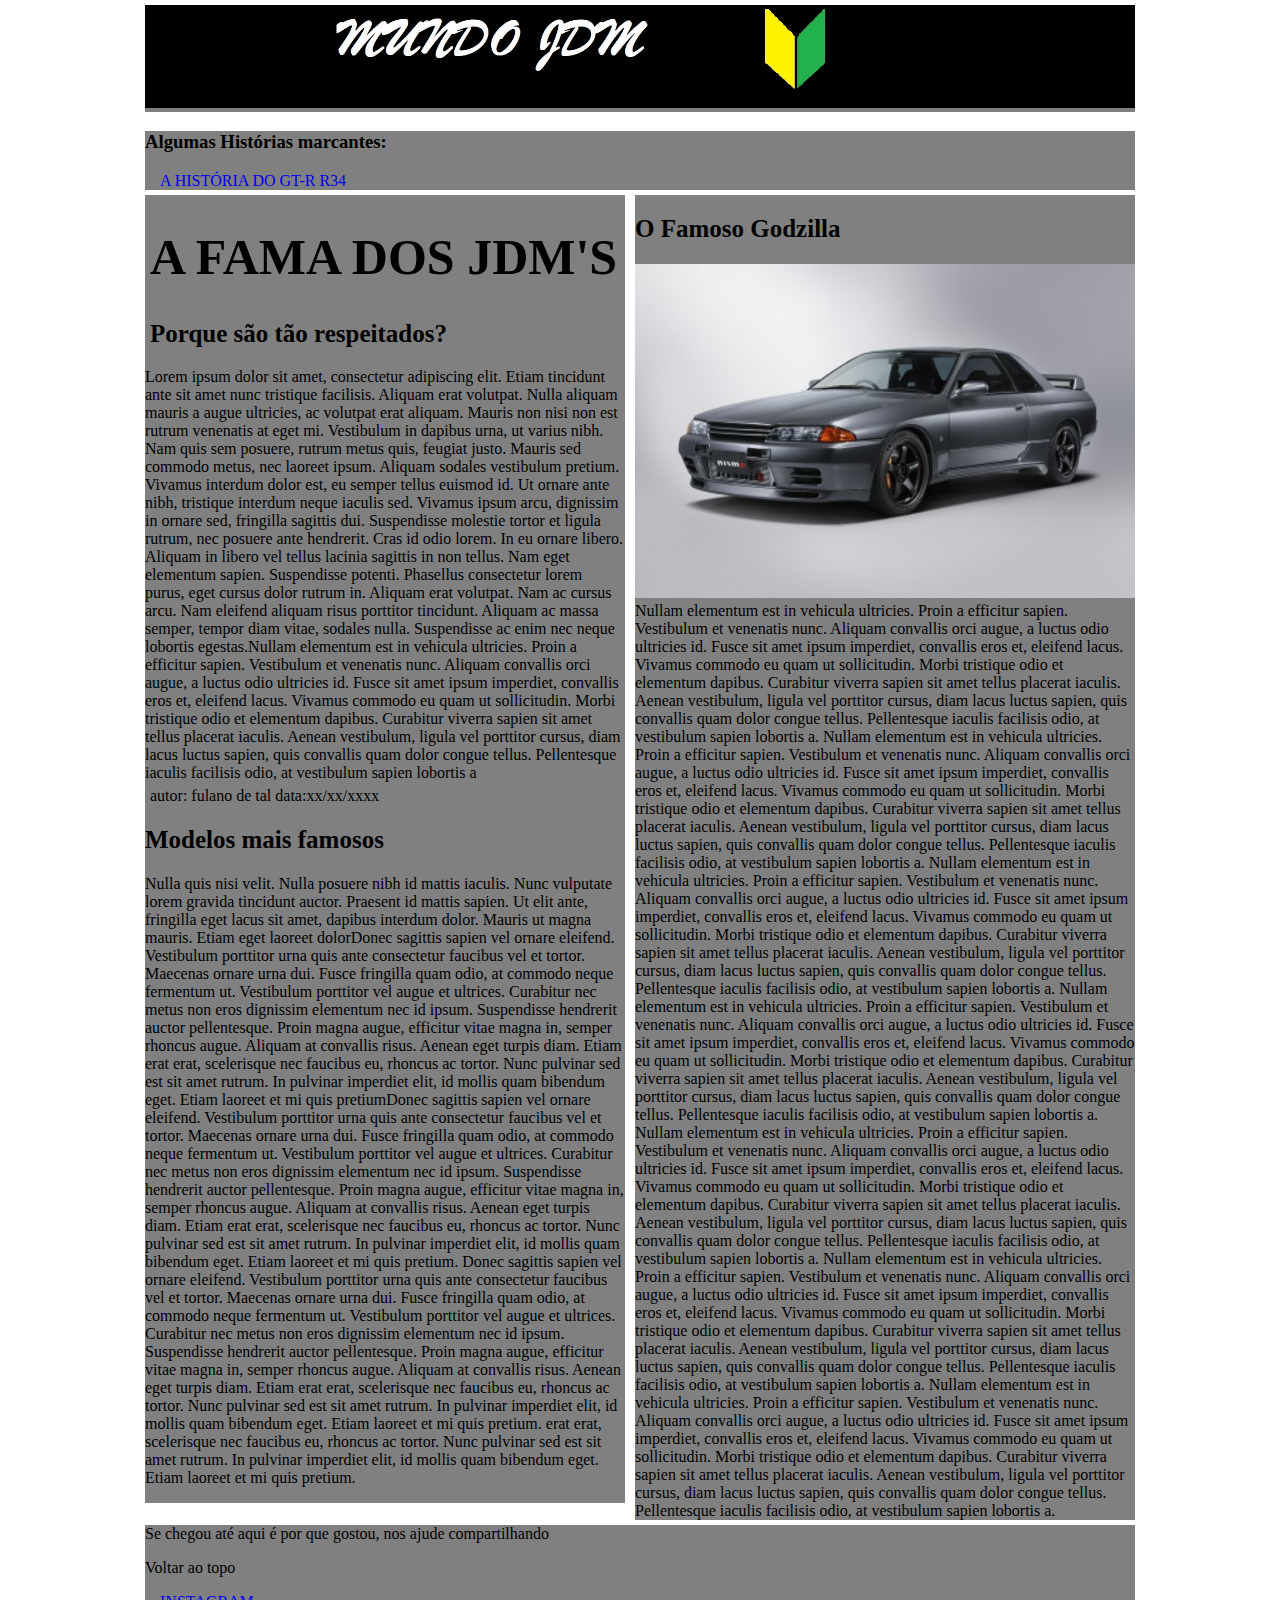
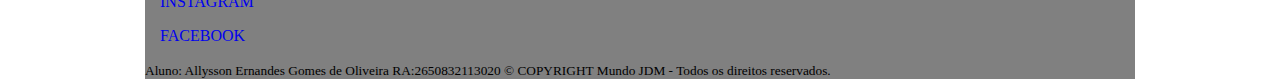
<file: index.html>
<!--https://github.com/Allysson1/exemplos.git-->

<!DOCTYPE html>

<html lang="pt-BR">

<head>
    <meta charset="UTF-8">
    <title> Mundo JDM</title>
    <link rel="stylesheet" href="css/estilo.css" type="text/css" />
</head>

<body>
    <!--parte superior, cabeçalho-->
    <header>
        <img src="images/logo.jpg" alt="logo do siye Mundo JDM " class="logo">

    </header>
    <nav>
        <h3> Algumas Histórias marcantes:</h3>
        <a href="pagina2.html" title="A História do GT-R r34">A História do GT-R r34</a>

    </nav>


    <!--informações principais-->
    <article>
        <header>
            <h1>A Fama dos JDM's</h1>
            <h2>Porque são tão respeitados?</h2>

        </header>

        Lorem ipsum dolor sit amet, consectetur adipiscing elit. Etiam tincidunt ante sit amet
        nunc tristique facilisis. Aliquam erat volutpat. Nulla aliquam mauris a augue ultricies,
        ac volutpat erat aliquam. Mauris non nisi non est rutrum venenatis at eget mi. Vestibulum
        in dapibus urna, ut varius nibh. Nam quis sem posuere, rutrum metus quis, feugiat justo.
        Mauris sed commodo metus, nec laoreet ipsum. Aliquam sodales vestibulum pretium. Vivamus
        interdum dolor est, eu semper tellus euismod id. Ut ornare ante nibh, tristique interdum
        neque iaculis sed. Vivamus ipsum arcu, dignissim in ornare sed, fringilla sagittis dui.
        Suspendisse molestie tortor et ligula rutrum, nec posuere ante hendrerit. Cras id odio
        lorem. In eu ornare libero. Aliquam in libero vel tellus lacinia sagittis in non tellus.
        Nam eget elementum sapien. Suspendisse potenti. Phasellus consectetur lorem purus, eget
        cursus dolor rutrum in. Aliquam erat volutpat. Nam ac cursus arcu. Nam eleifend aliquam
        risus porttitor tincidunt. Aliquam ac massa semper, tempor diam vitae, sodales nulla.
        Suspendisse ac enim nec neque lobortis egestas.Nullam elementum est in vehicula ultricies. Proin a efficitur sapien. Vestibulum et
        venenatis nunc. Aliquam convallis orci augue, a luctus odio ultricies id. Fusce sit amet
        ipsum imperdiet, convallis eros et, eleifend lacus. Vivamus commodo eu quam ut sollicitudin.
        Morbi tristique odio et elementum dapibus. Curabitur viverra sapien sit amet tellus placerat
        iaculis. Aenean vestibulum, ligula vel porttitor cursus, diam lacus luctus sapien, quis
        convallis quam dolor congue tellus. Pellentesque iaculis facilisis odio, at vestibulum sapien
        lobortis a

        <footer>
            autor: fulano de tal
            data:xx/xx/xxxx
        </footer>

         <h2>Modelos mais famosos</h2>

    <p>Nulla quis nisi velit. Nulla posuere nibh id mattis iaculis. Nunc vulputate lorem gravida
        tincidunt auctor. Praesent id mattis sapien. Ut elit ante, fringilla eget lacus sit amet,
        dapibus interdum dolor. Mauris ut magna mauris. Etiam eget laoreet dolorDonec sagittis sapien vel ornare eleifend. Vestibulum porttitor urna quis ante consectetur
        faucibus vel et tortor. Maecenas ornare urna dui. Fusce fringilla quam odio, at commodo neque
        fermentum ut. Vestibulum porttitor vel augue et ultrices. Curabitur nec metus non eros dignissim
        elementum nec id ipsum. Suspendisse hendrerit auctor pellentesque. Proin magna augue, efficitur
        vitae magna in, semper rhoncus augue. Aliquam at convallis risus. Aenean eget turpis diam. Etiam
        erat erat, scelerisque nec faucibus eu, rhoncus ac tortor. Nunc pulvinar sed est sit amet rutrum. In pulvinar imperdiet elit, id mollis quam bibendum eget. Etiam laoreet et mi quis pretiumDonec sagittis sapien vel ornare eleifend. Vestibulum porttitor urna quis ante consectetur
        faucibus vel et tortor. Maecenas ornare urna dui. Fusce fringilla quam odio, at commodo neque
        fermentum ut. Vestibulum porttitor vel augue et ultrices. Curabitur nec metus non eros dignissim
        elementum nec id ipsum. Suspendisse hendrerit auctor pellentesque. Proin magna augue, efficitur
        vitae magna in, semper rhoncus augue. Aliquam at convallis risus. Aenean eget turpis diam. Etiam
        erat erat, scelerisque nec faucibus eu, rhoncus ac tortor. Nunc pulvinar sed est sit amet rutrum. In pulvinar imperdiet elit, id mollis quam bibendum eget. Etiam laoreet et mi quis pretium.
        Donec sagittis sapien vel ornare eleifend. Vestibulum porttitor urna quis ante consectetur
        faucibus vel et tortor. Maecenas ornare urna dui. Fusce fringilla quam odio, at commodo neque
        fermentum ut. Vestibulum porttitor vel augue et ultrices. Curabitur nec metus non eros dignissim
        elementum nec id ipsum. Suspendisse hendrerit auctor pellentesque. Proin magna augue, efficitur
        vitae magna in, semper rhoncus augue. Aliquam at convallis risus. Aenean eget turpis diam. Etiam
        erat erat, scelerisque nec faucibus eu, rhoncus ac tortor. Nunc pulvinar sed est sit amet rutrum. In pulvinar imperdiet elit, id mollis quam bibendum eget. Etiam laoreet et mi quis pretium.
          erat erat, scelerisque nec faucibus eu, rhoncus ac tortor. Nunc pulvinar sed est sit amet rutrum. In pulvinar imperdiet elit, id mollis quam bibendum eget. Etiam laoreet et mi quis pretium.
        </p>
    </article>








   <aside>
        <h2>O Famoso Godzilla</h2>

        <img src="images/r32foto.jpg" alt="Nisssan Skyline R32, O primeiro da linha R apelidado de Godzilla">
        Nullam elementum est in vehicula ultricies. Proin a efficitur sapien. Vestibulum et
        venenatis nunc. Aliquam convallis orci augue, a luctus odio ultricies id. Fusce sit amet
        ipsum imperdiet, convallis eros et, eleifend lacus. Vivamus commodo eu quam ut sollicitudin.
        Morbi tristique odio et elementum dapibus. Curabitur viverra sapien sit amet tellus placerat
        iaculis. Aenean vestibulum, ligula vel porttitor cursus, diam lacus luctus sapien, quis
        convallis quam dolor congue tellus. Pellentesque iaculis facilisis odio, at vestibulum sapien
        lobortis a. Nullam elementum est in vehicula ultricies. Proin a efficitur sapien. Vestibulum et
        venenatis nunc. Aliquam convallis orci augue, a luctus odio ultricies id. Fusce sit amet
        ipsum imperdiet, convallis eros et, eleifend lacus. Vivamus commodo eu quam ut sollicitudin.
        Morbi tristique odio et elementum dapibus. Curabitur viverra sapien sit amet tellus placerat
        iaculis. Aenean vestibulum, ligula vel porttitor cursus, diam lacus luctus sapien, quis
        convallis quam dolor congue tellus. Pellentesque iaculis facilisis odio, at vestibulum sapien
        lobortis a. Nullam elementum est in vehicula ultricies. Proin a efficitur sapien. Vestibulum et
        venenatis nunc. Aliquam convallis orci augue, a luctus odio ultricies id. Fusce sit amet
        ipsum imperdiet, convallis eros et, eleifend lacus. Vivamus commodo eu quam ut sollicitudin.
        Morbi tristique odio et elementum dapibus. Curabitur viverra sapien sit amet tellus placerat
        iaculis. Aenean vestibulum, ligula vel porttitor cursus, diam lacus luctus sapien, quis
        convallis quam dolor congue tellus. Pellentesque iaculis facilisis odio, at vestibulum sapien
        lobortis a. Nullam elementum est in vehicula ultricies. Proin a efficitur sapien. Vestibulum et
        venenatis nunc. Aliquam convallis orci augue, a luctus odio ultricies id. Fusce sit amet
        ipsum imperdiet, convallis eros et, eleifend lacus. Vivamus commodo eu quam ut sollicitudin.
        Morbi tristique odio et elementum dapibus. Curabitur viverra sapien sit amet tellus placerat
        iaculis. Aenean vestibulum, ligula vel porttitor cursus, diam lacus luctus sapien, quis
        convallis quam dolor congue tellus. Pellentesque iaculis facilisis odio, at vestibulum sapien
        lobortis a. Nullam elementum est in vehicula ultricies. Proin a efficitur sapien. Vestibulum et
        venenatis nunc. Aliquam convallis orci augue, a luctus odio ultricies id. Fusce sit amet
        ipsum imperdiet, convallis eros et, eleifend lacus. Vivamus commodo eu quam ut sollicitudin.
        Morbi tristique odio et elementum dapibus. Curabitur viverra sapien sit amet tellus placerat
        iaculis. Aenean vestibulum, ligula vel porttitor cursus, diam lacus luctus sapien, quis
        convallis quam dolor congue tellus. Pellentesque iaculis facilisis odio, at vestibulum sapien
        lobortis a. Nullam elementum est in vehicula ultricies. Proin a efficitur sapien. Vestibulum et
        venenatis nunc. Aliquam convallis orci augue, a luctus odio ultricies id. Fusce sit amet
        ipsum imperdiet, convallis eros et, eleifend lacus. Vivamus commodo eu quam ut sollicitudin.
        Morbi tristique odio et elementum dapibus. Curabitur viverra sapien sit amet tellus placerat
        iaculis. Aenean vestibulum, ligula vel porttitor cursus, diam lacus luctus sapien, quis
        convallis quam dolor congue tellus. Pellentesque iaculis facilisis odio, at vestibulum sapien
        lobortis a. Nullam elementum est in vehicula ultricies. Proin a efficitur sapien. Vestibulum et
        venenatis nunc. Aliquam convallis orci augue, a luctus odio ultricies id. Fusce sit amet
        ipsum imperdiet, convallis eros et, eleifend lacus. Vivamus commodo eu quam ut sollicitudin.
        Morbi tristique odio et elementum dapibus. Curabitur viverra sapien sit amet tellus placerat
        iaculis. Aenean vestibulum, ligula vel porttitor cursus, diam lacus luctus sapien, quis
        convallis quam dolor congue tellus. Pellentesque iaculis facilisis odio, at vestibulum sapien
        lobortis a.




   
</aside>

    <!--rodapé-->
    <footer>


        <p>Se chegou até aqui é por que gostou, nos ajude compartilhando</p>

        <p>Voltar ao topo</p>
        <p>
            <a href="https://www.instagram.com/jdm/" title="Instagram">Instagram</a>
        </p>
        <p>
            <a href="https://www.facebook.com/JDM.as.FxCK.Yeah/" title="Facebooc">Facebook</a>
        </p>




        <small>

            Aluno: Allysson Ernandes Gomes de Oliveira
            RA:2650832113020
            &copy; COPYRIGHT Mundo JDM - Todos os direitos reservados.

        </small>

    </footer>


</body></html>
</file>
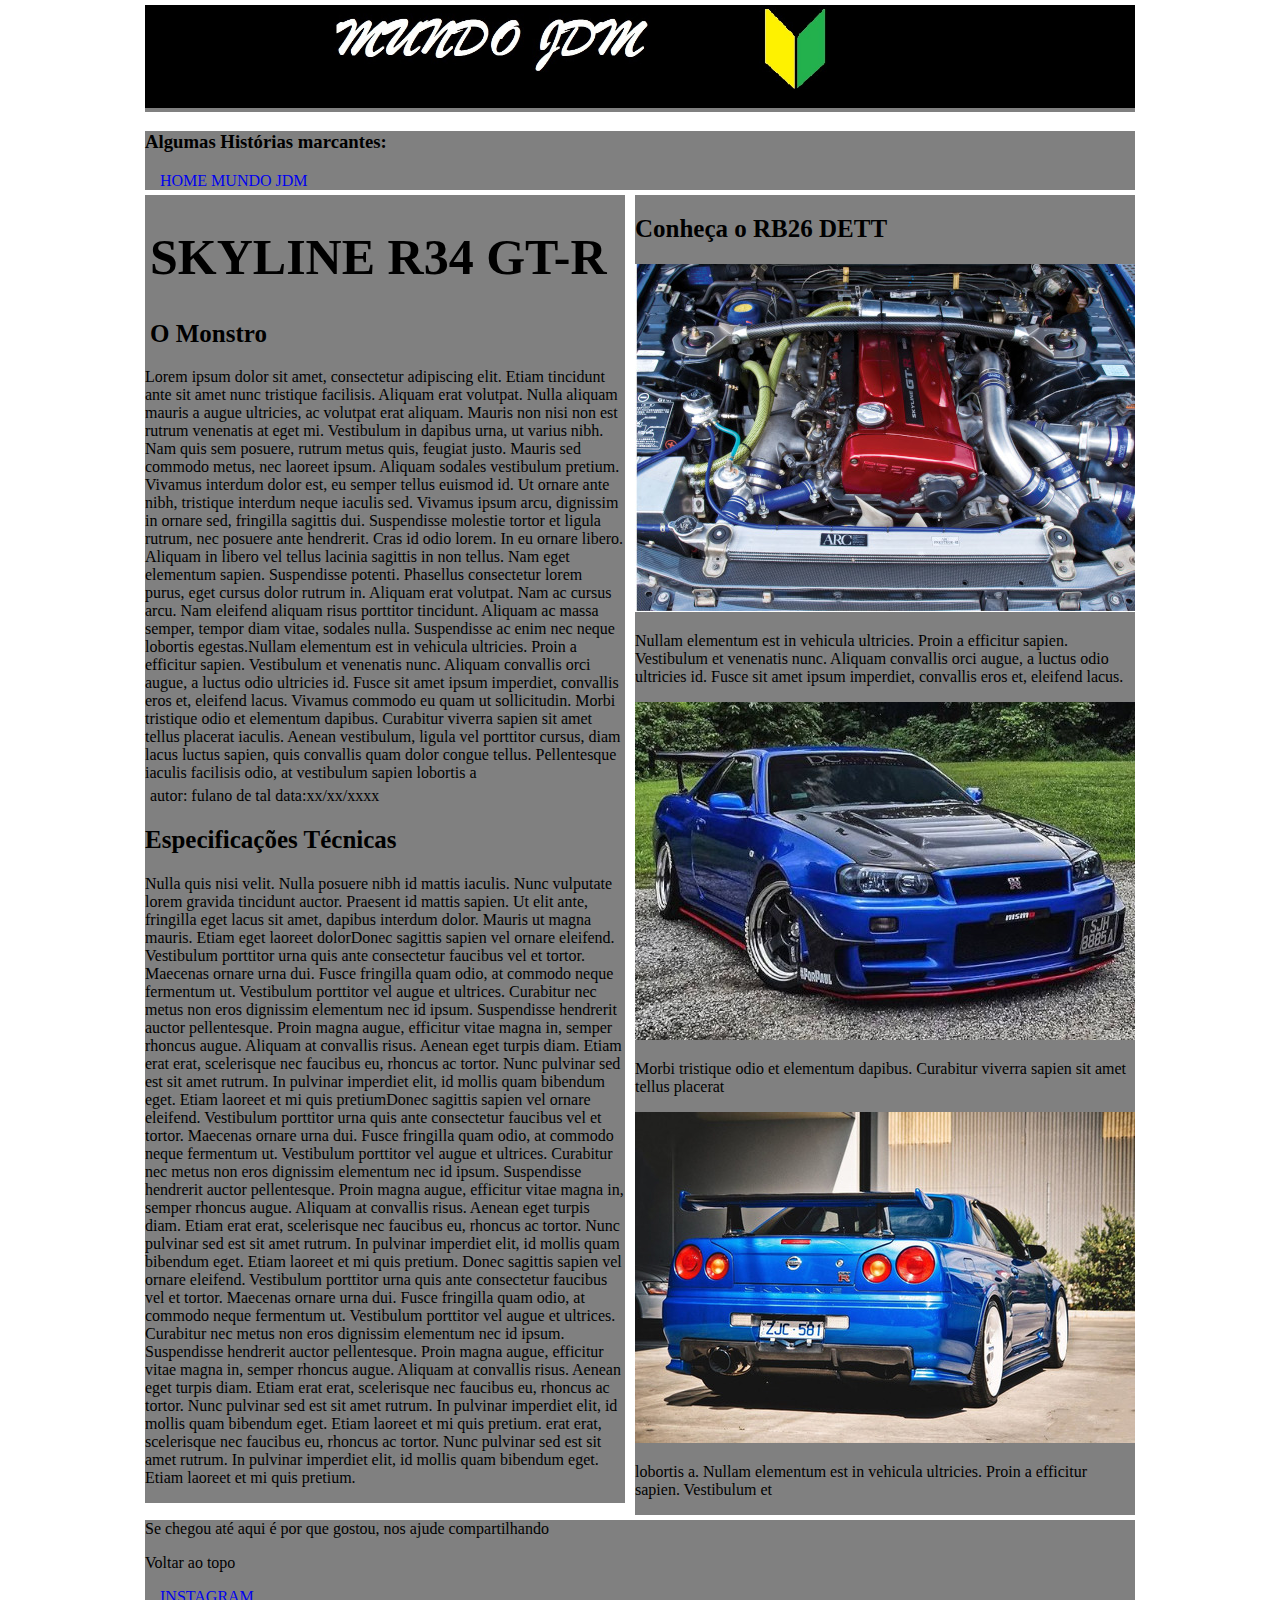
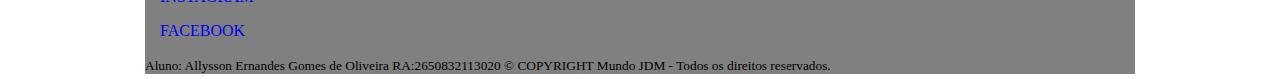
<file: pagina2.html>
<!DOCTYPE html>
<html lang="pt-BR">

<head>
    <meta charset="UTF-8">
    <title> Mundo JDM</title>
    <link rel="stylesheet" href="css/estilo.css" type="text/css" />
</head>

<body>
    <!--parte superior, cabeçalho-->
    <header>
        <img src="images/logo.jpg" alt="logo do siye Mundo JDM " class="logo">

    </header>
    <nav>
        <h3> Algumas Histórias marcantes:</h3>
        <a href="index.html" title="Home Mundo JDM">Home Mundo JDM</a>

    </nav>


    <!--informações principais-->
    <article>
        <header>
            <h1>Skyline r34 gt-r</h1>
            <h2>O Monstro</h2>

        </header>

        Lorem ipsum dolor sit amet, consectetur adipiscing elit. Etiam tincidunt ante sit amet
        nunc tristique facilisis. Aliquam erat volutpat. Nulla aliquam mauris a augue ultricies,
        ac volutpat erat aliquam. Mauris non nisi non est rutrum venenatis at eget mi. Vestibulum
        in dapibus urna, ut varius nibh. Nam quis sem posuere, rutrum metus quis, feugiat justo.
        Mauris sed commodo metus, nec laoreet ipsum. Aliquam sodales vestibulum pretium. Vivamus
        interdum dolor est, eu semper tellus euismod id. Ut ornare ante nibh, tristique interdum
        neque iaculis sed. Vivamus ipsum arcu, dignissim in ornare sed, fringilla sagittis dui.
        Suspendisse molestie tortor et ligula rutrum, nec posuere ante hendrerit. Cras id odio
        lorem. In eu ornare libero. Aliquam in libero vel tellus lacinia sagittis in non tellus.
        Nam eget elementum sapien. Suspendisse potenti. Phasellus consectetur lorem purus, eget
        cursus dolor rutrum in. Aliquam erat volutpat. Nam ac cursus arcu. Nam eleifend aliquam
        risus porttitor tincidunt. Aliquam ac massa semper, tempor diam vitae, sodales nulla.
        Suspendisse ac enim nec neque lobortis egestas.Nullam elementum est in vehicula ultricies. Proin a efficitur sapien. Vestibulum et
        venenatis nunc. Aliquam convallis orci augue, a luctus odio ultricies id. Fusce sit amet
        ipsum imperdiet, convallis eros et, eleifend lacus. Vivamus commodo eu quam ut sollicitudin.
        Morbi tristique odio et elementum dapibus. Curabitur viverra sapien sit amet tellus placerat
        iaculis. Aenean vestibulum, ligula vel porttitor cursus, diam lacus luctus sapien, quis
        convallis quam dolor congue tellus. Pellentesque iaculis facilisis odio, at vestibulum sapien
        lobortis a

        <footer>
            autor: fulano de tal
            data:xx/xx/xxxx
        </footer>

        <h2>Especificações Técnicas</h2>

        <p>Nulla quis nisi velit. Nulla posuere nibh id mattis iaculis. Nunc vulputate lorem gravida
            tincidunt auctor. Praesent id mattis sapien. Ut elit ante, fringilla eget lacus sit amet,
            dapibus interdum dolor. Mauris ut magna mauris. Etiam eget laoreet dolorDonec sagittis sapien vel ornare eleifend. Vestibulum porttitor urna quis ante consectetur
            faucibus vel et tortor. Maecenas ornare urna dui. Fusce fringilla quam odio, at commodo neque
            fermentum ut. Vestibulum porttitor vel augue et ultrices. Curabitur nec metus non eros dignissim
            elementum nec id ipsum. Suspendisse hendrerit auctor pellentesque. Proin magna augue, efficitur
            vitae magna in, semper rhoncus augue. Aliquam at convallis risus. Aenean eget turpis diam. Etiam
            erat erat, scelerisque nec faucibus eu, rhoncus ac tortor. Nunc pulvinar sed est sit amet rutrum. In pulvinar imperdiet elit, id mollis quam bibendum eget. Etiam laoreet et mi quis pretiumDonec sagittis sapien vel ornare eleifend. Vestibulum porttitor urna quis ante consectetur
            faucibus vel et tortor. Maecenas ornare urna dui. Fusce fringilla quam odio, at commodo neque
            fermentum ut. Vestibulum porttitor vel augue et ultrices. Curabitur nec metus non eros dignissim
            elementum nec id ipsum. Suspendisse hendrerit auctor pellentesque. Proin magna augue, efficitur
            vitae magna in, semper rhoncus augue. Aliquam at convallis risus. Aenean eget turpis diam. Etiam
            erat erat, scelerisque nec faucibus eu, rhoncus ac tortor. Nunc pulvinar sed est sit amet rutrum. In pulvinar imperdiet elit, id mollis quam bibendum eget. Etiam laoreet et mi quis pretium.
            Donec sagittis sapien vel ornare eleifend. Vestibulum porttitor urna quis ante consectetur
            faucibus vel et tortor. Maecenas ornare urna dui. Fusce fringilla quam odio, at commodo neque
            fermentum ut. Vestibulum porttitor vel augue et ultrices. Curabitur nec metus non eros dignissim
            elementum nec id ipsum. Suspendisse hendrerit auctor pellentesque. Proin magna augue, efficitur
            vitae magna in, semper rhoncus augue. Aliquam at convallis risus. Aenean eget turpis diam. Etiam
            erat erat, scelerisque nec faucibus eu, rhoncus ac tortor. Nunc pulvinar sed est sit amet rutrum. In pulvinar imperdiet elit, id mollis quam bibendum eget. Etiam laoreet et mi quis pretium.
            erat erat, scelerisque nec faucibus eu, rhoncus ac tortor. Nunc pulvinar sed est sit amet rutrum. In pulvinar imperdiet elit, id mollis quam bibendum eget. Etiam laoreet et mi quis pretium.
        </p>
    </article>








    <aside>
        <h2> Conheça o RB26 DETT</h2>


        <img src="images/rb26.jpg" alt="Nisssan Skyline R32, O primeiro da linha R apelidado de Godzilla">
        <p>Nullam elementum est in vehicula ultricies. Proin a efficitur sapien. Vestibulum et
            venenatis nunc. Aliquam convallis orci augue, a luctus odio ultricies id. Fusce sit amet
            ipsum imperdiet, convallis eros et, eleifend lacus.</p>
        <img src="images/fr34.jpg" alt="Nisssan Skyline R32, O primeiro da linha R apelidado de Godzilla">
        <p>Morbi tristique odio et elementum dapibus. Curabitur viverra sapien sit amet tellus placerat
            </p>
        <img src="images/tr34.jpg" alt="Nisssan Skyline R32, O primeiro da linha R apelidado de Godzilla">
        <p> lobortis a. Nullam elementum est in vehicula ultricies. Proin a efficitur sapien. Vestibulum et
            </p>

   </aside>

    <!--rodapé-->
    <footer>


        <p>Se chegou até aqui é por que gostou, nos ajude compartilhando</p>

        <p>Voltar ao topo</p>
        <p>
            <a href="https://www.instagram.com/jdm/" title="Instagram">Instagram</a>
        </p>
        <p>
            <a href="https://www.facebook.com/JDM.as.FxCK.Yeah/" title="Facebooc">Facebook</a>
        </p>




        <small>

            Aluno: Allysson Ernandes Gomes de Oliveira
            RA:2650832113020
            &copy; COPYRIGHT Mundo JDM - Todos os direitos reservados.

        </small>

    </footer>


</body></html>
</file>
<file: css/estilo.css>
@charset "UTF-8";



h1 {
    font-size: 50px;
}

h2 {
    font-size: 25px;
}

h1 {
    text-transform: uppercase;
}

nav,
header,
aside,
article,
section,
footer {
    margin: 5px;
    background-color: gray;


}

article {
    width: 480px;
    float: left;
    margin-top: 0px;    
}

aside {
    width: 500px;
    float: right;
    margin-top: 0px;
}

body {
    width: 1000px;
    margin: 0px auto 0px auto;
}

.logo {
    width: 990px;
  border-bottom: 0px;
}

footer {
    clear:both;
}

a  {
    padding:0px 15px 0px 15px; 
    
    text-decoration: none;
    text-transform: uppercase;
}
a:hover{
    color:white ;
    background-color: #383838;
}
</file>
